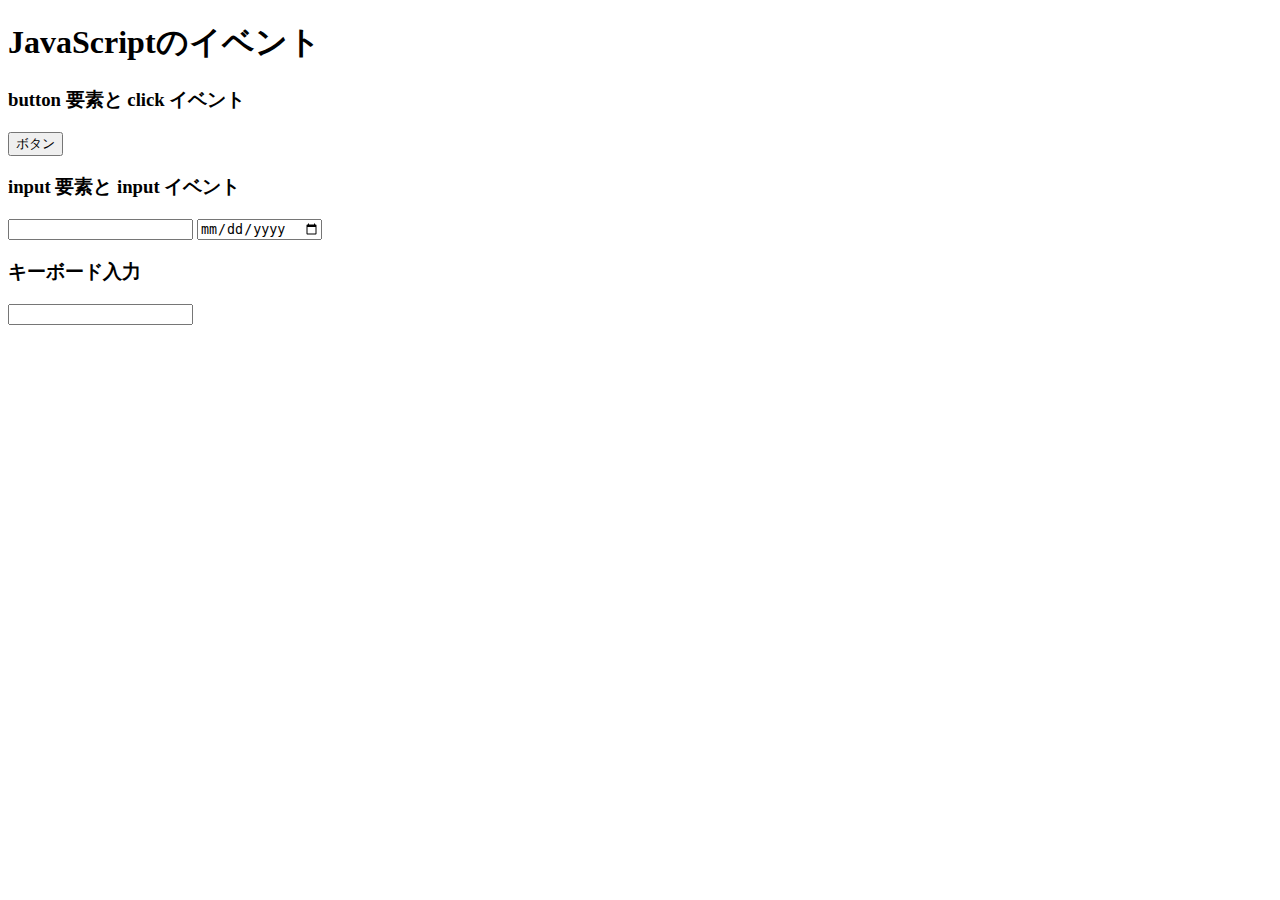
<file: 01_テキスト/01_JavaScriptのイベント/index.html>
<!DOCTYPE html>
<html lang="ja">
  <head>
    <meta charset="UTF-8" />
    <meta http-equiv="X-UA-Compatible" content="IE=edge" />
    <meta name="viewport" content="width=device-width, initial-scale=1.0" />
    <title>JavaScriptのイベント</title>
  </head>
  <body>
    <h1>JavaScriptのイベント</h1>

    <section>
      <h3>button 要素と click イベント</h3>
      <button id="button">ボタン</button>
    </section>

    <section>
      <h3>input 要素と input イベント</h3>
      <input id="input-text" type="text" />
      <input id="input-date" type="date" />
    </section>
    
    <section>
      <h3>キーボード入力</h3>
      <input id="input-key" type="key"/>
    </section>

    <script src="main.js"></script>
  </body>
</html>
</file>
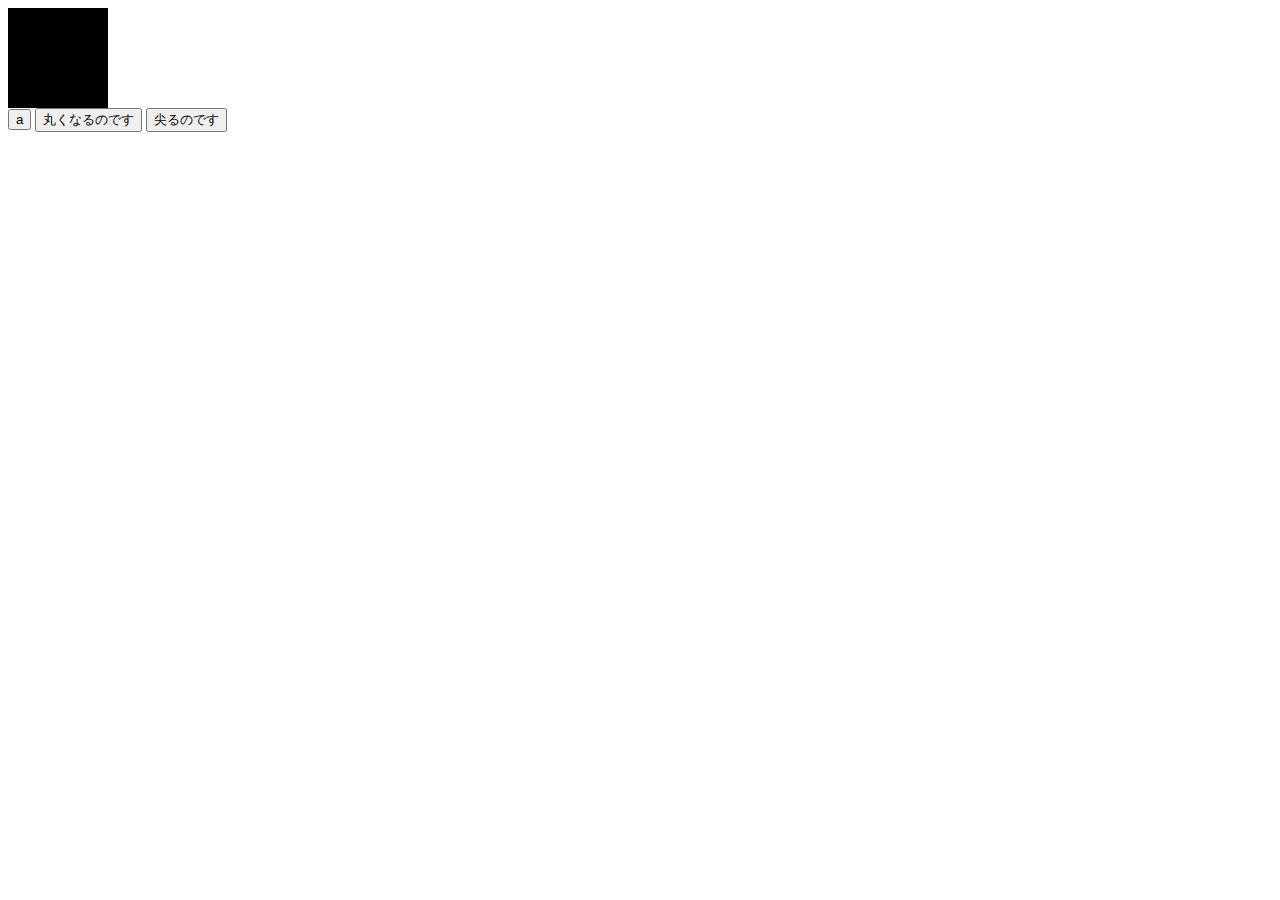
<file: 02_レシピ/01_□と○/index.html>
<!--
  1. "!"と入力して、tabキーを押し、HTMLの雛形を作成する。
  2. script要素でmain.jsを読み込む。
-->
<!DOCTYPE html>
<html lang="ja">
<head>
  <meta charset="UTF-8">
  <meta http-equiv="X-UA-Compatible" content="IE=edge">
  <meta name="viewport" content="width=device-width, initial-scale=1.0">
  <title>Document</title>
  <link rel="stylesheet" href="style.css" />
</head>
<body>
  <div id="figure" class="transition square"></div>
  <button id="figure-button">a</button>
  <button id="circle-button">丸くなるのです</button>
  <button id="square-button">尖るのです</button>
  
  <script src="main.js"></script>
</body>
</html>
</file>
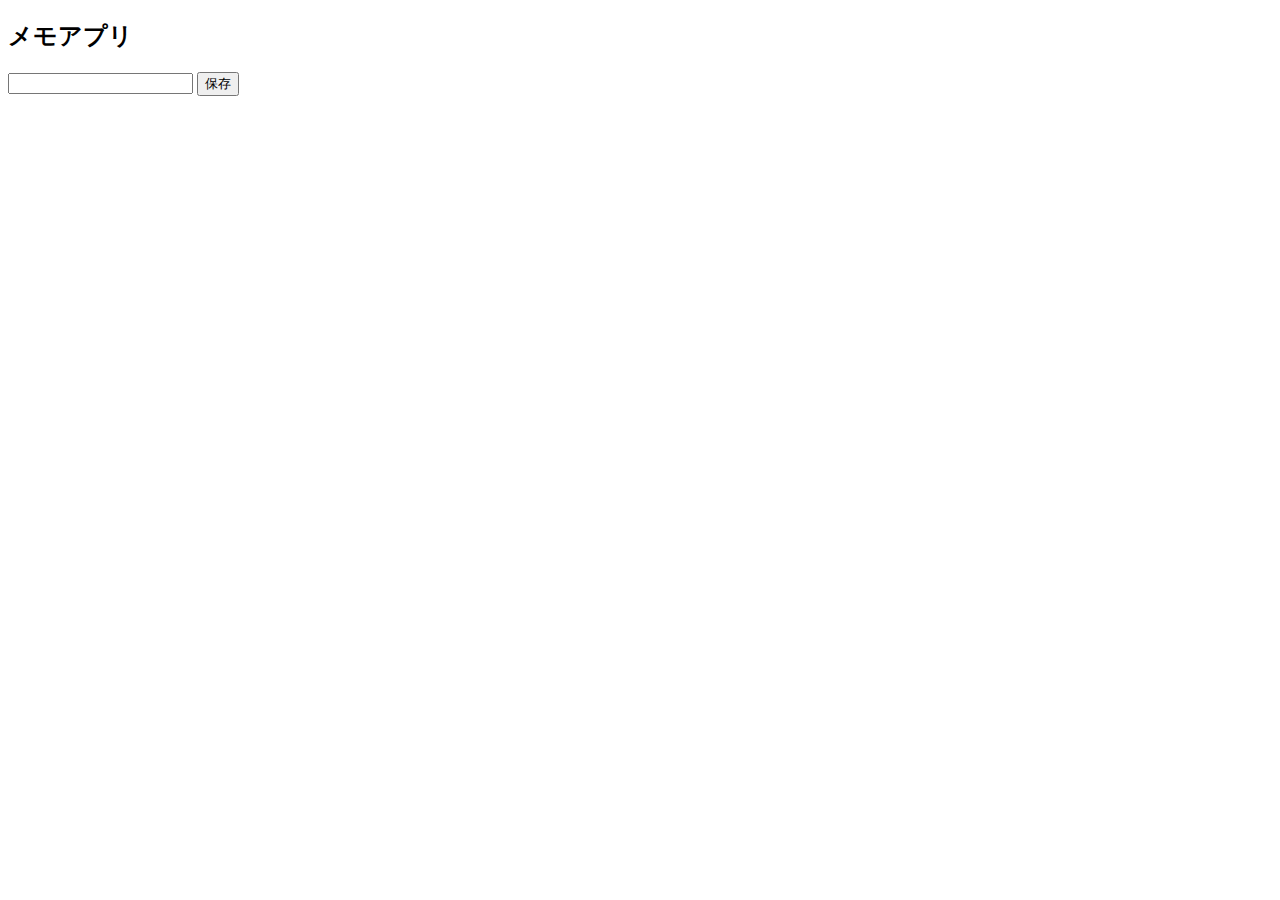
<file: 04/memo/mome.html>
<!DOCTYPE html>
<html lang="ja">
  <head>
    <meta charset="UTF-8" />
    <meta http-equiv="X-UA-Compatible" content="IE=edge" />
    <meta name="viewport" content="width=device-width, initial-scale=1.0" />
    <title>メモアプリ</title>
  </head>
  <body>
    <h2>メモアプリ</h2>
    <input type="text" id="memo-input" />
    <button id="add-button">保存</button>
    <div id="memo-container"></div>

    <!--JaveScript-->
    <script>
      const memoInput = document.getElementById("memo-input");
      const addButton = document.getElementById("add-button");
      const memoContainer = document.getElementById("memo-container");

        let memos=[];
        if(localStorage.memos){
            //localストレージに保存
            const memosJson = localStorage.memos
            //LocalStorage(文字列)からデータ型に変換
            memos = JSON.parse(memosJson)

            for (let i = 0; i < memos.length; i++) {
	            const div = document.createElement("div")
	            div.textContent = memos[i]
	            memoContainer.append(div)
            }
        }

      addButton.onclick = function () {
        // 取得した内容をDOMに反映する
        memos.push(memoInput.value);
        localStorage.memos=JSON.stringify(memos);
        console.log(memos);
        //textの内容をクリアする
        memoContainer.textContent=""

        for(let i=0;i<memos.length;i++){
            // 1. div をJavaScriptで新しく作る
            const div = document.createElement("div");
            // 2. 作成したdivのtextContentにinputに入力した内容を入れる
            div.textContent = memos[i];
            // 3. 作成したdivを<div id="memo-container"></div>の子要素に追加する
            memoContainer.append(div);
        }
        //メモtextの中をまっさらにするｓｓ
        memoInput.value=""
      };
    </script>


  </body>
</html>
</file>
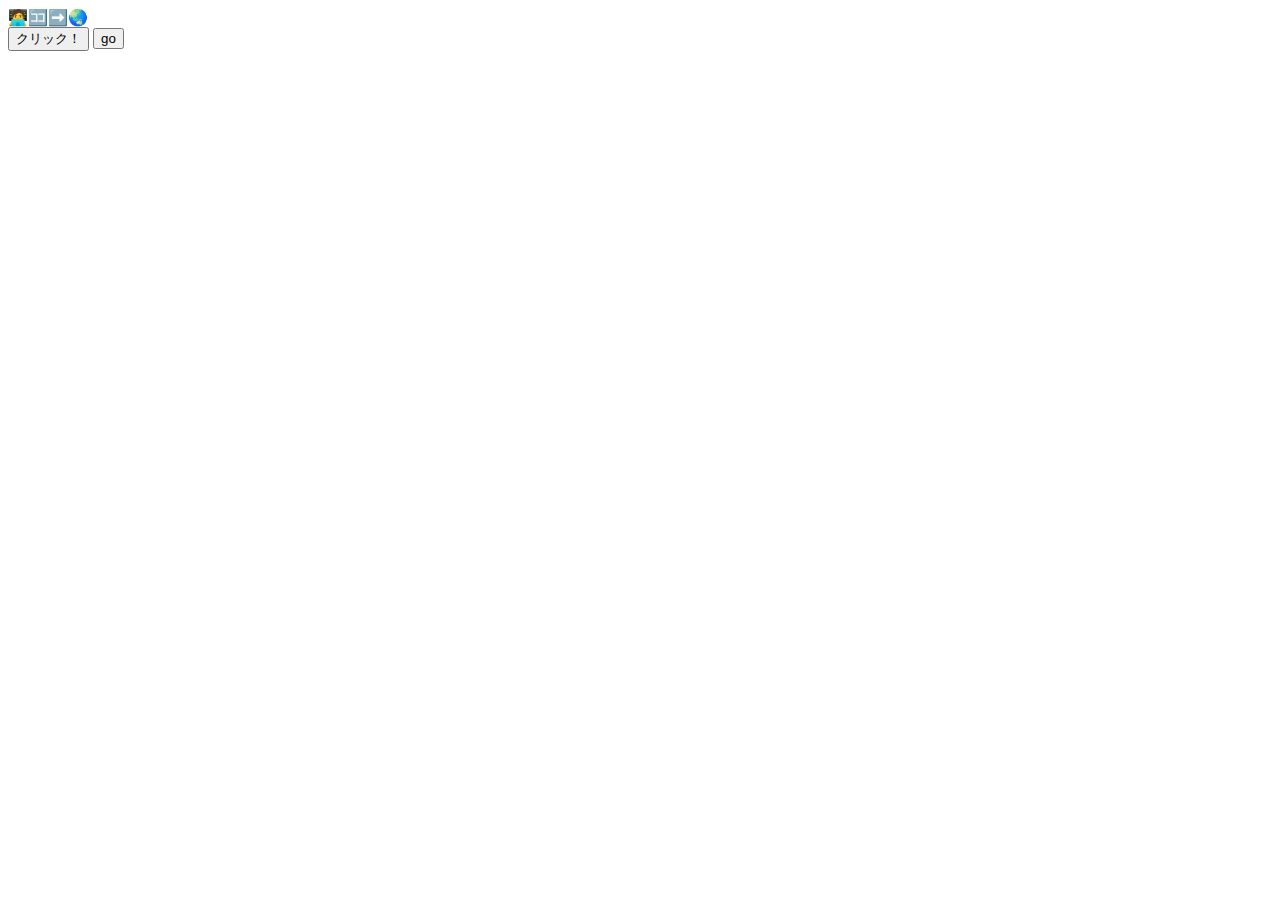
<file: 04/space/space.html>
<!DOCTYPE html>
<html lang="ja">
  <head>
    <meta charset="UTF-8" />
    <meta name="viewport" content="width=device-width, initial-scale=1.0" />
    <meta http-equiv="X-UA-Compatible" content="ie=edge" />
    <title>JSSample</title>
  </head>
  <body>
    <div id="person"></div>
    <button id="quitbutton">クリック！</button>
    <button id="gobutton">go</button>
    
    <script src = "try"></script>
  </body>
</html>
</file>
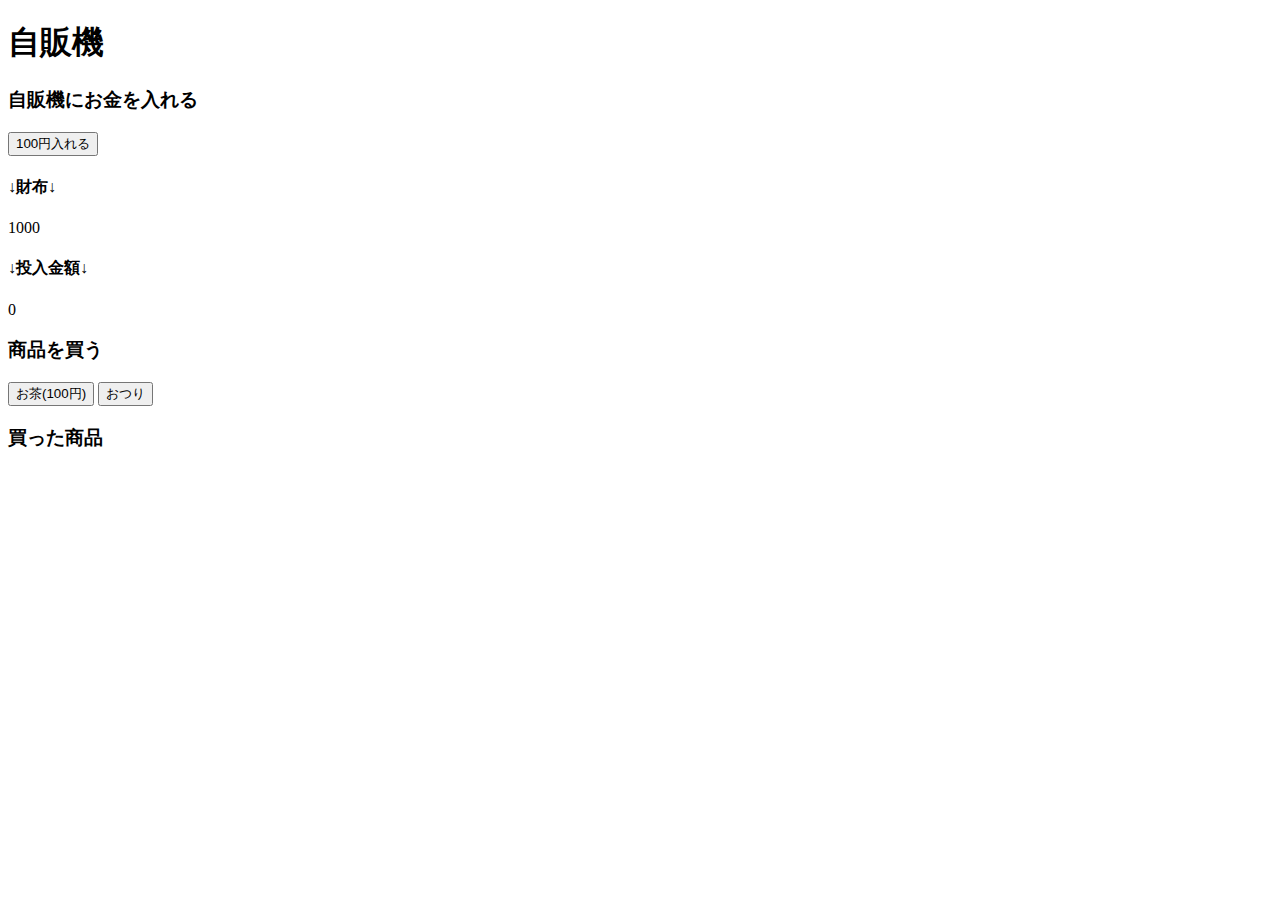
<file: 04/自販機/autosale.html>
<!DOCTYPE html>
<html lang="ja">
  <head>
    <meta charset="UTF-8" />
    <meta http-equiv="X-UA-Compatible" content="IE=edge" />
    <meta name="viewport" content="width=device-width, initial-scale=1.0" />
    <title>自販機</title>
  </head>
  <body>
    <h1>自販機</h1>
    <section>
        <h3>自販機にお金を入れる</h3>
        <button id="add-button-100">
          100円入れる
        </button>
        <h4>↓財布↓</h4>
        <div id="display-saifu">1000</div>
        <h4>↓投入金額↓</h4>
        <div id="display-jihanki-money">0</div>
      </section>
    <section>
      <h3>商品を買う</h3>
      <button id="buy-button-tea">お茶(100円)</button>
      <button id="oturi">おつり</button>
    </section>
    <section>
      <h3>買った商品</h3>
      <div id="display-items"></div>
    </section>
    <script>
      // HTML要素を取得する
      const buyButtonTea = document.getElementById("buy-button-tea")
      const displayItems = document.getElementById("display-items")
      const addbutton100 = document.getElementById("add-button-100")
      const displaysaifu = document.getElementById("display-saifu")
      const displayjihankimoney = document.getElementById("display-jihanki-money")
      const oturi = document.getElementById("oturi")

      let saifu = displaysaifu.textContent
      let count = 0

			// buyButtonTea を押した時の処理
        buyButtonTea.onclick = function(){
            
            if(count > 0){
                //投入金額を減らす
                count -= 100
                displayjihankimoney.textContent=count
                //お茶をうつす
            displayItems.textContent += "🍵"
            }
        }

        addbutton100.onclick = function(){
           
            if(saifu > 0){
                saifu -= 100
                displaysaifu.textContent = saifu
                count += 100
                displayjihankimoney.textContent = count
            }
        }

        oturi.onclick = function(){
            saifu += count
            displaysaifu.textContent = saifu
            count -= count
            displayjihankimoney.textContent = count
            
        }


    </script>
  </body>
</html>
</file>
<file: 02_レシピ/01_□と○/style.css>
.square {
    width: 100px;
    height: 100px;
    background-color: black;
  }
  
  .rounded {
    border-radius: 50px;
  }
  .transition{
    transition: all 1s;
  }
</file>
